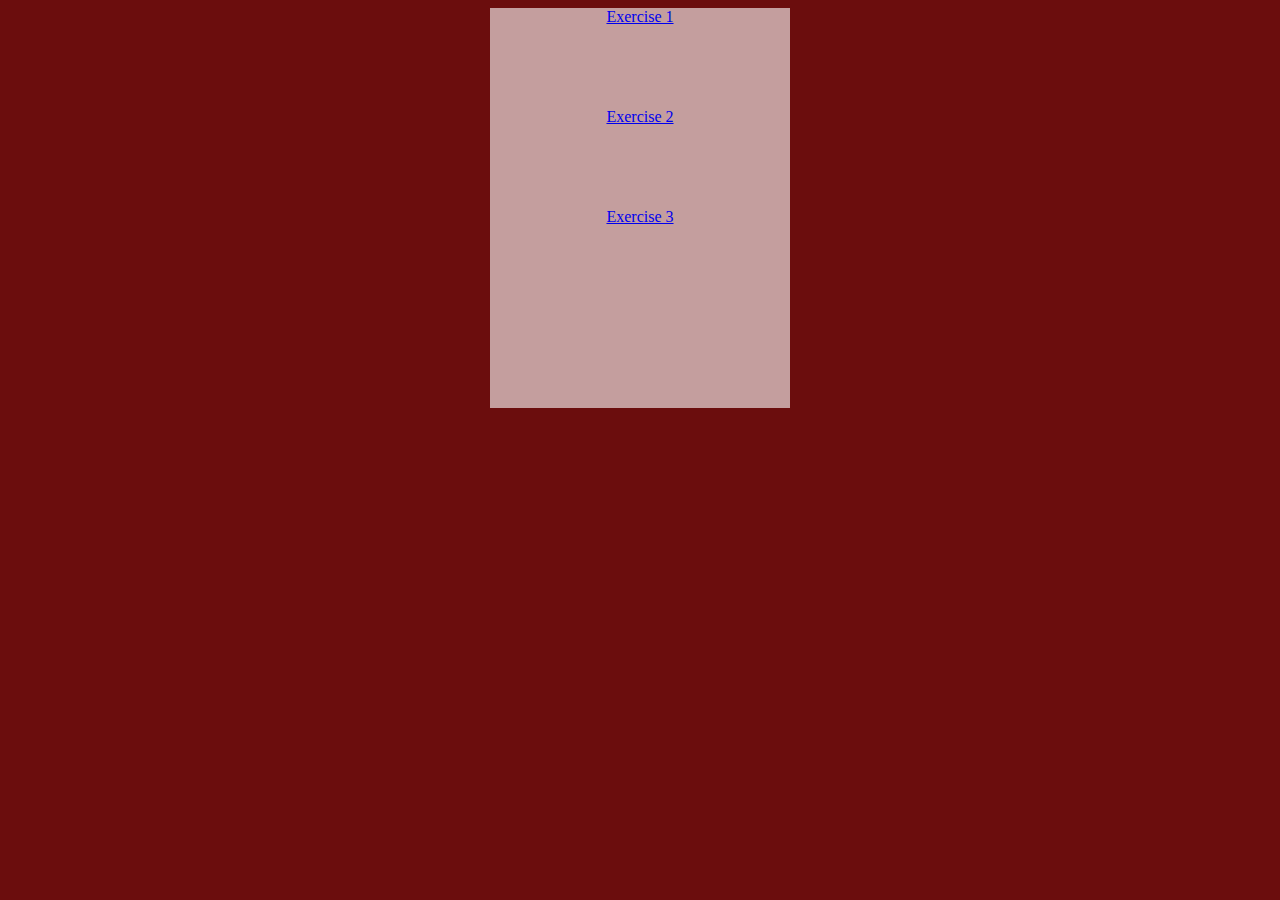
<file: index.html>
<html>

<style type="text/css">

    body {
        background-color: rgb(107, 13, 13);
        display: flex;
        justify-content: center;
        justify-items: center;
    }

    .menugrid {
        font: sans-serif;
        background-color: rgba(255, 255, 255, 0.6);
        justify-items: center;
        color: rgb(0, 0, 0);
        height: 400;
        width: 300;
        display: grid;
        grid-template-rows: 1fr 1fr 1fr 1fr;
        grid-template-columns: 1fr;
    }

        .menugrid:hover {
            font: sans-serif;
            background-color: rgba(255, 255, 255, 1);
            justify-items: center;
            color: rgb(0,0,0);
            height: 400;
            width: 300;
            display: grid;
            grid-template-rows: 1fr 1fr 1fr 1fr;
            grid-template-columns: 1fr;
        }


    .items {
        background-color: rgba(0, 255, 255,0.6);
        color: rgb(0, 0, 0);
    }

        .items:hover {
            background-color: rgba(0, 255, 255, 0.9);
            color: rgb(0, 0, 0);
        }
</style>

<body>

    <div class="menugrid">
        <a href="Exercise_1/index.html" class="item">
            Exercise 1
        </a>
        <a href="Exercise_2/index.html" class="item">
            Exercise 2
        </a>
        <a href="Exercise_3/index.html" class="item">
            Exercise 3
        </a>
    </div>
</body>


</html>
</file>
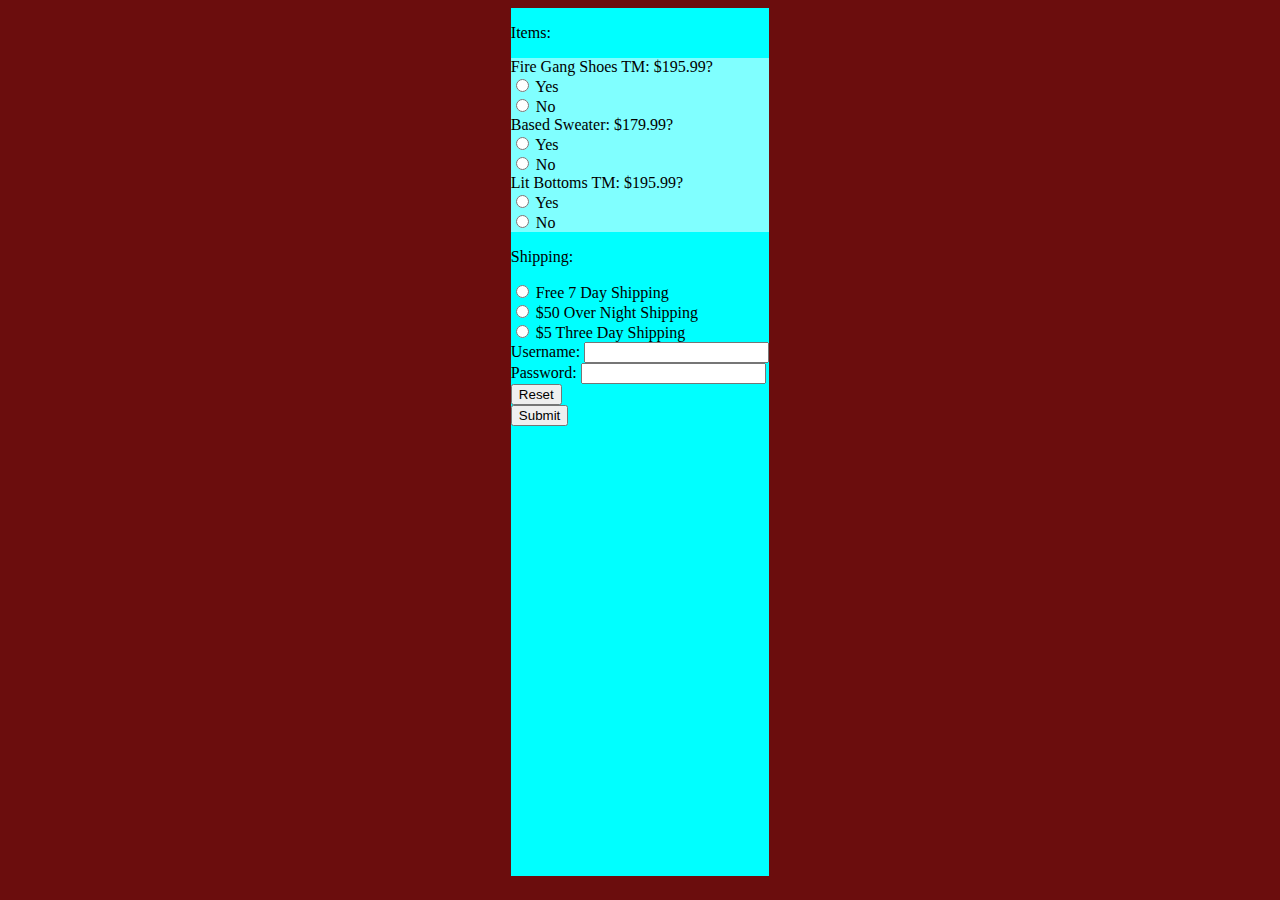
<file: Exercise_3/index.html>
<html>
<link rel="stylesheet" href="styles.css">
</link>

<body>
    <form name="shoppinglist" action="customerBackend.php" method="post" onsubmit="return validateForm()">
        <p>Items: </p>
        <div id="footwear">

            <label>Fire Gang Shoes TM: $195.99?</label><br>
            <input type="radio" value=195.99 name="Shoes" id="shoeYes">
            <label>Yes</label>
            <br>
            <input type="radio" value=0 name="Shoes" id="shoeNo">
            <label>No</label>
            <br>
        </div>
        <div id="tops">
            <label>Based Sweater: $179.99?</label><br>
            <input type="radio" value=179.99 name="Shirt" id="shirtYes">
            <label>Yes</label>
            <br>
            <input type="radio" value=0 name="Shirt" id="shirtNo">
            <label>No</label>
            <br>
        </div>
        <div id="bottoms">
            <label>Lit Bottoms TM: $195.99?</label><br>
            <input type="radio" value=395.99 name="Pants" id="pantsYes">
            <label>Yes</label>
            <br>
            <input type="radio" value=0 name="Pants" id="pantsNo">
            <label>No</label>
            <br>
        </div>
        <p>Shipping: </p>
        <div id="shipping">
            <input type="radio" value=0 name="Shipping" id="seven">
            <label>Free 7 Day Shipping</label><br>
            <input type="radio" value=50 name="Shipping" id="overnight">
            <label>$50 Over Night Shipping</label><br>
            <input type="radio" value=5 name="Shipping" id="threeday">
            <label>$5 Three Day Shipping</label><br>
        </div>
        <div id="User/Pass">
            <label>Username:</label>
            <input type="text" name="username"><br>
            <label>Password:</label>
            <input type="text" name="password"><br>
        </div>
        <input type="reset"><br>
        <input type="submit">
    </form>

</body>

<script src="formChecker.js"></script>

</html>
</file>
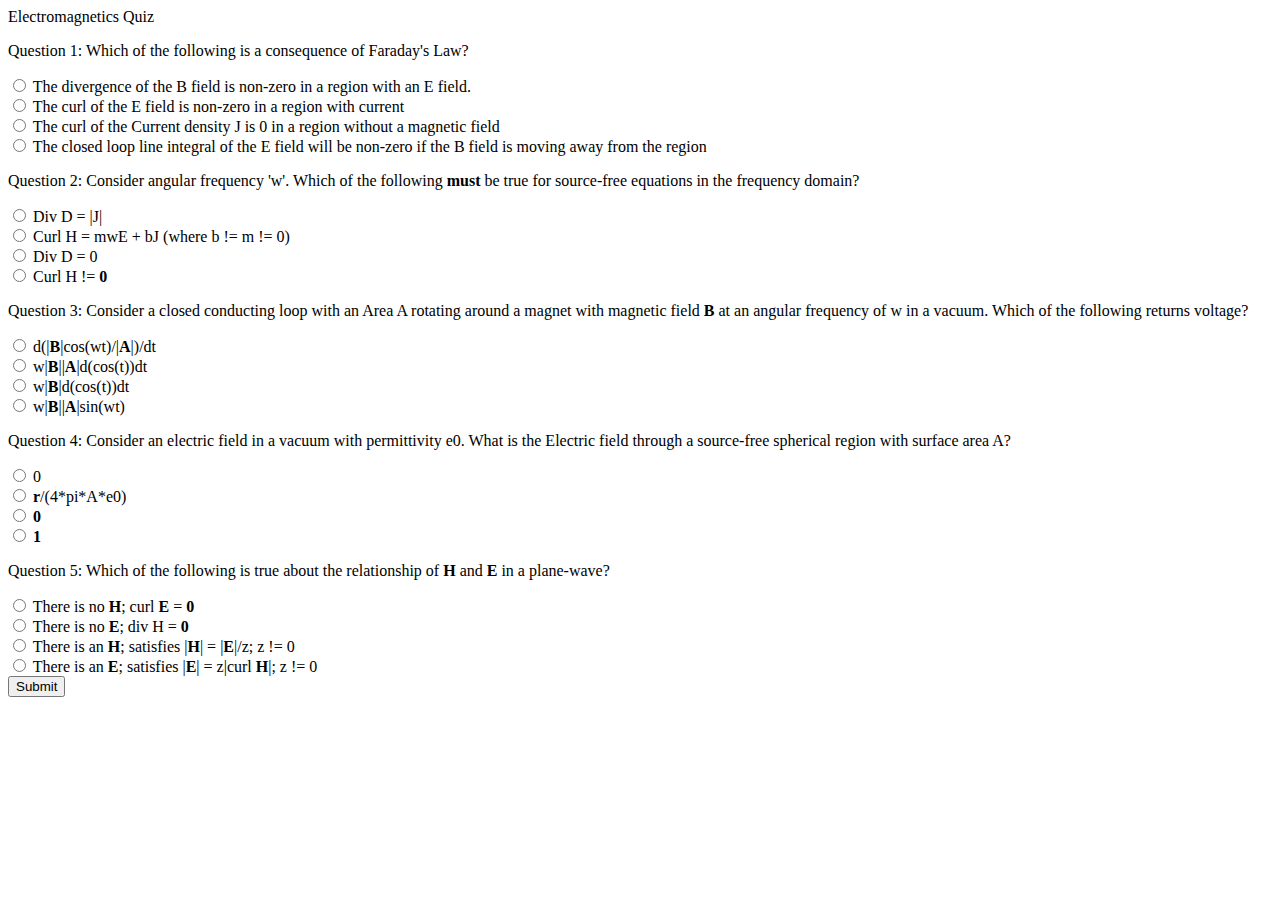
<file: Exercise_2/quiz.html>
<html>
<head>

</head>
<body>
    <div>
       
        <p>Electromagnetics Quiz</p>
        <form action="quiz.php" method="post">
            <p>Question 1: Which of the following is a consequence of Faraday's Law?</p>
            <div>
                <input type="radio" value="The divergence of the B field is non-zero in a region with an E field." name="Q1">
                <label>The divergence of the B field is non-zero in a region with an E field.</label>
                <br>
            </div>
            <div>
                <input type="radio" value="The curl of the E field is non-zero in a region with current" name="Q1">
                <label>The curl of the E field is non-zero in a region with current</label>
                <br>
            </div>
            <div>
                <input type="radio" value="The curl of the Current density J is 0 in a region without a magnetic field" name="Q1">
                <label>The curl of the Current density J is 0 in a region without a magnetic field</label>
                <br>
            </div>
            <div>
                <input type="radio" value="The closed loop line integral of the E field will be non-zero if the B field is moving away from the region" name="Q1">
                <label>The closed loop line integral of the E field will be non-zero if the B field is moving away from the region</label>
                <br>

            </div>
            <p>Question 2: Consider angular frequency 'w'. Which of the following <b>must</b> be true for source-free equations in the frequency domain?</p>
            <div>
                <input type="radio" value="Div D = |J|" name="Q2">
                <label> Div D = |J|</label>
                <br>
                <input type="radio" value="Curl H = mwE + bJ (where b != m != 0)" name="Q2">
                <label> Curl H = mwE + bJ (where b != m != 0)</label>
                <br>
                <input type="radio" value="Div D = 0" name="Q2">
                <label> Div D = 0 </label>
                <br>
                <input type="radio" value="Curl H != <b>0</b>" name="Q2">
                <label> Curl H != <b>0</b> </label>
                <br>
            </div>

            <p>
                Question 3: Consider a closed conducting loop with an Area A
                rotating around a magnet with magnetic field <b>B</b> at an angular frequency of w in a vacuum. Which of the following returns voltage?
            </p>
            <div>
                <input type="radio" value="d(|<b>B</b>|cos(wt)/|<b>A</b>|)/dt" name="Q3">
                <label> d(|<b>B</b>|cos(wt)/|<b>A</b>|)/dt </label>
                <br>
                <input type="radio" value="w|<b>B</b>||<b>A</b>|d(cos(t))dt" name="Q3">
                <label> w|<b>B</b>||<b>A</b>|d(cos(t))dt</label>
                <br>
                <input type="radio" value="w|<b>B</b>|d(cos(t))dt" name="Q3">
                <label> w|<b>B</b>|d(cos(t))dt </label>
                <br>
                <input type="radio" value="w|<b>B</b>||<b>A</b>|sin(wt)" name="Q3">
                <label> w|<b>B</b>||<b>A</b>|sin(wt) </label>
                <br>
            </div>

            <p>
                Question 4: Consider an electric field in a vacuum with permittivity e0.
                What is the Electric field through a source-free spherical region with surface area A?
            </p>
            <div>
                <input type="radio" value="0" name="Q4">
                <label> 0 </label>
                <br>
                <input type="radio" value="<b>r</b>/(4*pi*A*e0)" name="Q4">
                <label> <b>r</b>/(4*pi*A*e0) </label>
                <br>
                <input type="radio" value="<b>0</b>" name="Q4">
                <label> <b>0</b> </label>
                <br>
                <input type="radio" value="<b>1</b>" name="Q4">
                <label><b>1</b> </label>
                <br>
            </div>

            <p>
                Question 5: Which of the following is true about the relationship of <b>H</b> and <b>E</b> in a plane-wave?
            </p>
            <div>
                <input type="radio" value="There is no <b>H</b>; curl <b>E</b> = <b>0</b>" name="Q5">
                <label> There is no <b>H</b>; curl <b>E</b> = <b>0</b> </label>
                <br>
                <input type="radio" value="There is no <b>E</b>; div H = <b>0</b" name="Q5">
                <label> There is no <b>E</b>; div H = <b>0</b></label>
                <br>
                <input type="radio" value="There is an <b>H</b>; satisfies |<b>H</b>| = |<b>E</b>|/z; z != 0" name="Q5">
                <label> There is an <b>H</b>; satisfies |<b>H</b>| = |<b>E</b>|/z; z != 0</label>
                <br>
                <input type="radio" value="There is an <b>E</b>; satisfies |<b>E</b>| = z|curl <b>H</b>|; z != 0" name="Q5">
                <label> There is an <b>E</b>; satisfies |<b>E</b>| = z|curl <b>H</b>|; z != 0</label>
                <br>
            </div>

            <input type="submit">
        </form>

    </div>
    
</body>
</html>
</file>
<file: Exercise_3/styles.css>
body 
{
    background-color: rgb(107, 13, 13);
    display: flex;
    justify-content: center;
    justify-items: center;
}

form {
    background-color: rgb(0, 255, 255);
}

#footwear {
    background: rgba(255, 255, 255, 0.5);
}

#footwear:hover {
    background: rgba(200, 255, 100, 0.9);
}

#tops {
    background: rgba(255, 255, 255, 0.5);
}

#tops:hover {
    background: rgba(255, 0, 33, 0.9);
}

#bottoms {
    background: rgba(255, 255, 255, 0.5);
}

#bottoms:hover {
    background: rgba(255, 33, 255, 0.9);
}

#receipt {
    background: rgba(255, 255, 255, 0.9);
}
</file>
